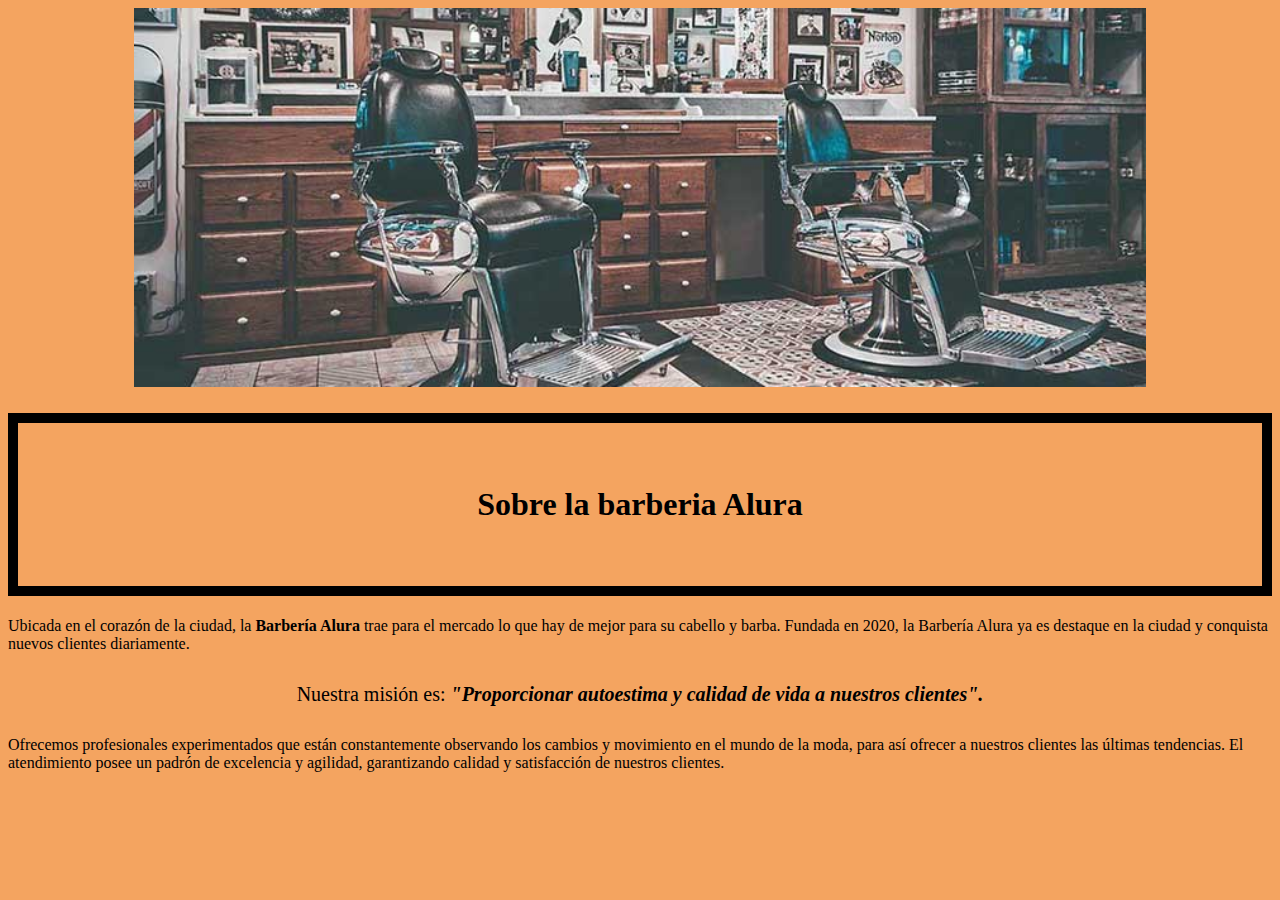
<file: barberia/index.html>
<!DOCTYPE html>
<html lang="es">
<head>
    <meta charset="UTF-8">
    <meta http-equiv="X-UA-Compatible" content="IE=edge">
    <meta name="viewport" content="width=device-width, initial-scale=1.0">
    <title>Barberia Alura</title>
    <link rel="stylesheet" href="style.css">
</head>

<body>
    <img id="banner" src="banner.jpg">

    <h1>Sobre la barberia Alura</h1>

    Ubicada en el corazón de la ciudad, la <b>Barbería Alura</b> trae para el mercado lo que hay de mejor para su cabello y barba.
    Fundada en 2020, la Barbería Alura ya es destaque en la ciudad y conquista nuevos clientes diariamente. <hr style="opacity: 0;">
    <central><p>Nuestra misión es: <b><em>"Proporcionar autoestima y calidad de vida a nuestros clientes".</em></b></p></central>
    <hr style="opacity: 0;">
    Ofrecemos profesionales experimentados que están constantemente observando los cambios y movimiento en el mundo de la moda, 
    para así ofrecer a nuestros clientes las últimas tendencias. El atendimiento posee un padrón de excelencia y agilidad, garantizando calidad y satisfacción de nuestros clientes.<hr style="opacity: 0;">
</body>
</html>
</file>
<file: barberia/style.css>
central{
    text-align: center;
    font-size: 20px;
}
body{
    background-color: sandybrown;
}
h1{
    text-align: center;
    padding: 5%;
    border: 10px solid black;
}
#banner{
    width: 80%;
    padding-left: 10%;
    padding-right: 10%;
}
</file>
